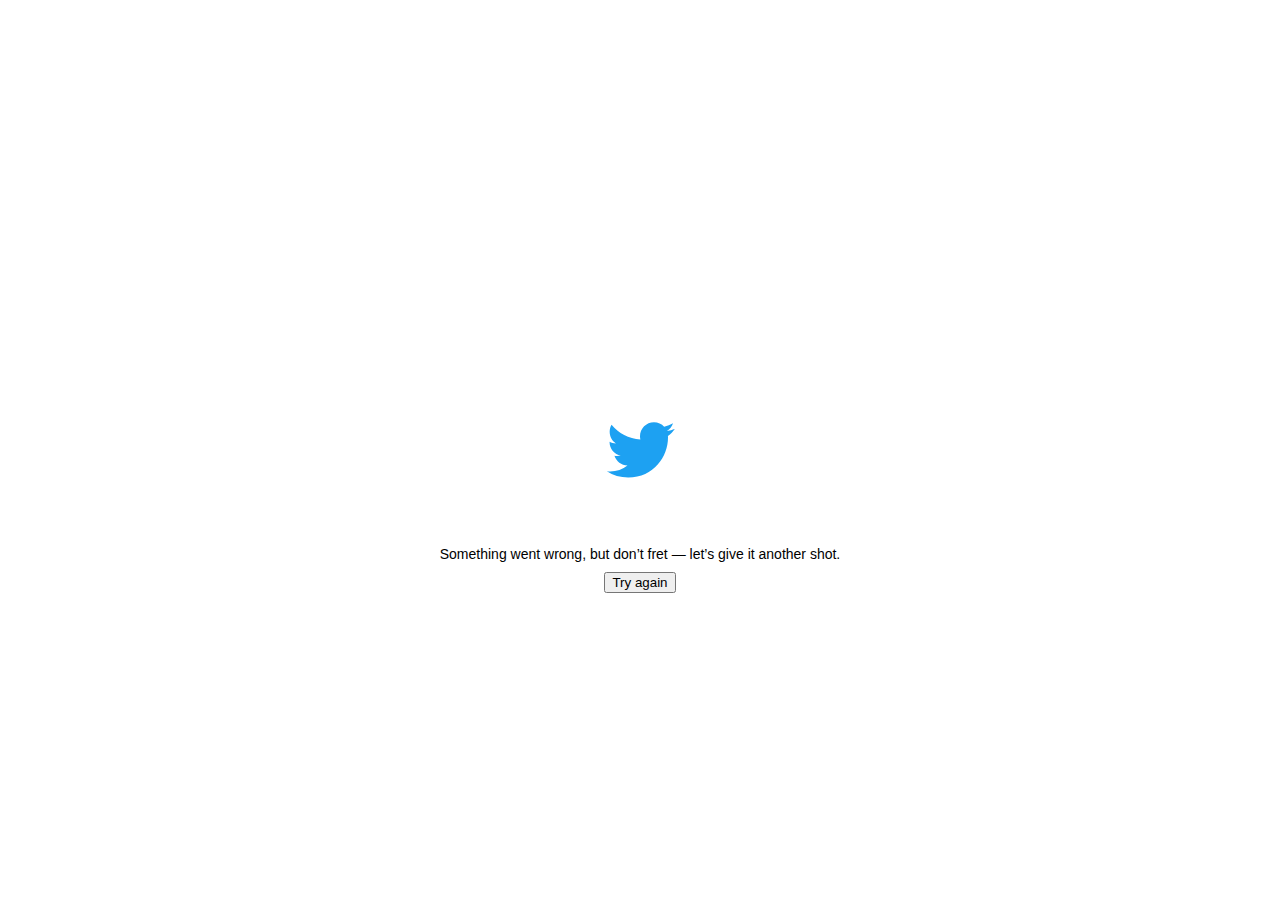
<file: Mister_Shadrack.html>
<!DOCTYPE html>
<html dir="ltr" lang="en">
<meta charset="utf-8" />
<meta name="viewport" content="width=device-width,initial-scale=1,maximum-scale=1,user-scalable=0,viewport-fit=cover" /><link rel="preconnect" href="//abs.twimg.com" /><link rel="dns-prefetch" href="//abs.twimg.com" /><link rel="preconnect" href="//api.twitter.com" /><link rel="dns-prefetch" href="//api.twitter.com" /><link rel="preconnect" href="//pbs.twimg.com" /><link rel="dns-prefetch" href="//pbs.twimg.com" /><link rel="preconnect" href="//t.co" /><link rel="dns-prefetch" href="//t.co" /><link rel="preconnect" href="//video.twimg.com" /><link rel="dns-prefetch" href="//video.twimg.com" /><link rel="preload" as="script" crossorigin="anonymous" href="https://abs.twimg.com/responsive-web/client-web-legacy/polyfills.361bced5.js" nonce="N2YyNWFkOGItMmEyZS00ZWJkLTkxMDEtOWU1ODk3NmVkOTQx" /><link rel="preload" as="script" crossorigin="anonymous" href="https://abs.twimg.com/responsive-web/client-web-legacy/vendors~main.7d73ba65.js" nonce="N2YyNWFkOGItMmEyZS00ZWJkLTkxMDEtOWU1ODk3NmVkOTQx" /><link rel="preload" as="script" crossorigin="anonymous" href="https://abs.twimg.com/responsive-web/client-web-legacy/i18n/en.e75ba7d5.js" nonce="N2YyNWFkOGItMmEyZS00ZWJkLTkxMDEtOWU1ODk3NmVkOTQx" /><link rel="preload" as="script" crossorigin="anonymous" href="https://abs.twimg.com/responsive-web/client-web-legacy/main.9e461585.js" nonce="N2YyNWFkOGItMmEyZS00ZWJkLTkxMDEtOWU1ODk3NmVkOTQx" /><meta property="fb:app_id" content="2231777543" />
<meta property="og:site_name" content="Twitter" /><meta name="google-site-verification" content="acYOOcR5z6puMzLn6hLDZI1nNHXPxt57OIstz1vnCV0" /><meta name="facebook-domain-verification" content="x6sdcc8b5ju3bh8nbm59eswogvg6t1" /><link rel="manifest" href="/manifest.json" crossOrigin="use-credentials" /><link rel="alternate" hreflang="x-default" href="https://twitter.com/mister_shadrack" /><link rel="alternate" hreflang="en" href="https://twitter.com/mister_shadrack?lang=en" /><link rel="alternate" hreflang="ar" href="https://twitter.com/mister_shadrack?lang=ar" /><link rel="alternate" hreflang="ar-x-fm" href="https://twitter.com/mister_shadrack?lang=ar-x-fm" /><link rel="alternate" hreflang="bg" href="https://twitter.com/mister_shadrack?lang=bg" /><link rel="alternate" hreflang="bn" href="https://twitter.com/mister_shadrack?lang=bn" /><link rel="alternate" hreflang="ca" href="https://twitter.com/mister_shadrack?lang=ca" /><link rel="alternate" hreflang="cs" href="https://twitter.com/mister_shadrack?lang=cs" /><link rel="alternate" hreflang="da" href="https://twitter.com/mister_shadrack?lang=da" /><link rel="alternate" hreflang="de" href="https://twitter.com/mister_shadrack?lang=de" /><link rel="alternate" hreflang="el" href="https://twitter.com/mister_shadrack?lang=el" /><link rel="alternate" hreflang="en-GB" href="https://twitter.com/mister_shadrack?lang=en-GB" /><link rel="alternate" hreflang="en-ss" href="https://twitter.com/mister_shadrack?lang=en-ss" /><link rel="alternate" hreflang="en-xx" href="https://twitter.com/mister_shadrack?lang=en-xx" /><link rel="alternate" hreflang="es" href="https://twitter.com/mister_shadrack?lang=es" /><link rel="alternate" hreflang="eu" href="https://twitter.com/mister_shadrack?lang=eu" /><link rel="alternate" hreflang="fa" href="https://twitter.com/mister_shadrack?lang=fa" /><link rel="alternate" hreflang="fi" href="https://twitter.com/mister_shadrack?lang=fi" /><link rel="alternate" hreflang="fil" href="https://twitter.com/mister_shadrack?lang=fil" /><link rel="alternate" hreflang="fr" href="https://twitter.com/mister_shadrack?lang=fr" /><link rel="alternate" hreflang="ga" href="https://twitter.com/mister_shadrack?lang=ga" /><link rel="alternate" hreflang="gl" href="https://twitter.com/mister_shadrack?lang=gl" /><link rel="alternate" hreflang="gu" href="https://twitter.com/mister_shadrack?lang=gu" /><link rel="alternate" hreflang="he" href="https://twitter.com/mister_shadrack?lang=he" /><link rel="alternate" hreflang="hi" href="https://twitter.com/mister_shadrack?lang=hi" /><link rel="alternate" hreflang="hr" href="https://twitter.com/mister_shadrack?lang=hr" /><link rel="alternate" hreflang="hu" href="https://twitter.com/mister_shadrack?lang=hu" /><link rel="alternate" hreflang="id" href="https://twitter.com/mister_shadrack?lang=id" /><link rel="alternate" hreflang="it" href="https://twitter.com/mister_shadrack?lang=it" /><link rel="alternate" hreflang="ja" href="https://twitter.com/mister_shadrack?lang=ja" /><link rel="alternate" hreflang="kn" href="https://twitter.com/mister_shadrack?lang=kn" /><link rel="alternate" hreflang="ko" href="https://twitter.com/mister_shadrack?lang=ko" /><link rel="alternate" hreflang="mr" href="https://twitter.com/mister_shadrack?lang=mr" /><link rel="alternate" hreflang="ms" href="https://twitter.com/mister_shadrack?lang=ms" /><link rel="alternate" hreflang="nb" href="https://twitter.com/mister_shadrack?lang=nb" /><link rel="alternate" hreflang="nl" href="https://twitter.com/mister_shadrack?lang=nl" /><link rel="alternate" hreflang="pl" href="https://twitter.com/mister_shadrack?lang=pl" /><link rel="alternate" hreflang="pt" href="https://twitter.com/mister_shadrack?lang=pt" /><link rel="alternate" hreflang="ro" href="https://twitter.com/mister_shadrack?lang=ro" /><link rel="alternate" hreflang="ru" href="https://twitter.com/mister_shadrack?lang=ru" /><link rel="alternate" hreflang="sk" href="https://twitter.com/mister_shadrack?lang=sk" /><link rel="alternate" hreflang="sr" href="https://twitter.com/mister_shadrack?lang=sr" /><link rel="alternate" hreflang="sv" href="https://twitter.com/mister_shadrack?lang=sv" /><link rel="alternate" hreflang="ta" href="https://twitter.com/mister_shadrack?lang=ta" /><link rel="alternate" hreflang="th" href="https://twitter.com/mister_shadrack?lang=th" /><link rel="alternate" hreflang="tr" href="https://twitter.com/mister_shadrack?lang=tr" /><link rel="alternate" hreflang="uk" href="https://twitter.com/mister_shadrack?lang=uk" /><link rel="alternate" hreflang="ur" href="https://twitter.com/mister_shadrack?lang=ur" /><link rel="alternate" hreflang="vi" href="https://twitter.com/mister_shadrack?lang=vi" /><link rel="alternate" hreflang="zh" href="https://twitter.com/mister_shadrack?lang=zh" /><link rel="alternate" hreflang="zh-Hant" href="https://twitter.com/mister_shadrack?lang=zh-Hant" /><link rel="canonical" href="https://twitter.com/mister_shadrack" /><link rel="search" type="application/opensearchdescription+xml" href="/opensearch.xml" title="Twitter"><link rel="mask-icon" sizes="any" href="https://abs.twimg.com/responsive-web/client-web-legacy/icon-svg.168b89d5.svg" color="#1da1f2"><link rel="shortcut icon" href="//abs.twimg.com/favicons/twitter.ico" type="image/x-icon"><link rel="apple-touch-icon" sizes="192x192" href="https://abs.twimg.com/responsive-web/client-web-legacy/icon-ios.b1fc7275.png" /><meta name="mobile-web-app-capable" content="yes" />
<meta name="apple-mobile-web-app-title" content="Twitter" />
<meta name="apple-mobile-web-app-status-bar-style" content="white" />
<meta name="theme-color" content="#ffffff" />
<meta http-equiv="origin-trial" content="Apir4chqTX+4eFxKD+ErQlKRB/VtZ/[base64]" /><style>html,body{height: 100%;}</style><style id="react-native-stylesheet">[stylesheet-group="0"]{}
html{-ms-text-size-adjust:100%;-webkit-text-size-adjust:100%;-webkit-tap-highlight-color:rgba(0,0,0,0);}
body{margin:0;}
button::-moz-focus-inner,input::-moz-focus-inner{border:0;padding:0;}
input::-webkit-inner-spin-button,input::-webkit-outer-spin-button,input::-webkit-search-cancel-button,input::-webkit-search-decoration,input::-webkit-search-results-button,input::-webkit-search-results-decoration{display:none;}
[stylesheet-group="0.1"]{}
:focus:not([data-focusvisible-polyfill]){outline: none;}
[stylesheet-group="1"]{}
.css-1dbjc4n{-ms-flex-align:stretch;-ms-flex-direction:column;-ms-flex-negative:0;-ms-flex-preferred-size:auto;-webkit-align-items:stretch;-webkit-box-align:stretch;-webkit-box-direction:normal;-webkit-box-orient:vertical;-webkit-flex-basis:auto;-webkit-flex-direction:column;-webkit-flex-shrink:0;align-items:stretch;border:0 solid black;box-sizing:border-box;display:-webkit-box;display:-moz-box;display:-ms-flexbox;display:-webkit-flex;display:flex;flex-basis:auto;flex-direction:column;flex-shrink:0;margin-bottom:0px;margin-left:0px;margin-right:0px;margin-top:0px;min-height:0px;min-width:0px;padding-bottom:0px;padding-left:0px;padding-right:0px;padding-top:0px;position:relative;z-index:0;}
.css-901oao{border:0 solid black;box-sizing:border-box;color:rgba(0,0,0,1.00);display:inline;font:14px -apple-system,BlinkMacSystemFont,"Segoe UI",Roboto,Helvetica,Arial,sans-serif;margin-bottom:0px;margin-left:0px;margin-right:0px;margin-top:0px;padding-bottom:0px;padding-left:0px;padding-right:0px;padding-top:0px;white-space:pre-wrap;word-wrap:break-word;}
.css-16my406{color:inherit;font:inherit;white-space:inherit;}
[stylesheet-group="2"]{}
.r-13awgt0{-ms-flex:1 1 0%;-webkit-flex:1;flex:1;}
.r-4qtqp9{display:inline-block;}
.r-ywje51{margin-bottom:auto;margin-left:auto;margin-right:auto;margin-top:auto;}
.r-hvic4v{display:none;}
.r-1adg3ll{display:block;}
[stylesheet-group="2.2"]{}
.r-12vffkv>*{pointer-events:auto;}
.r-12vffkv{pointer-events:none!important;}
.r-14lw9ot{background-color:rgba(255,255,255,1.00);}
.r-1p0dtai{bottom:0px;}
.r-1d2f490{left:0px;}
.r-1xcajam{position:fixed;}
.r-zchlnj{right:0px;}
.r-ipm5af{top:0px;}
.r-yyyyoo{fill:currentcolor;}
.r-1xvli5t{height:1.25em;}
.r-dnmrzs{max-width:100%;}
.r-bnwqim{position:relative;}
.r-1plcrui{vertical-align:text-bottom;}
.r-lrvibr{-moz-user-select:none;-ms-user-select:none;-webkit-user-select:none;user-select:none;}
.r-13gxpu9{color:rgba(29,161,242,1.00);}
.r-wy61xf{height:72px;}
.r-u8s1d{position:absolute;}
.r-1blnp2b{width:72px;}
.r-1ykxob0{top:60%;}
.r-1b2b6em{line-height:2em;}
.r-q4m81j{text-align:center;}</style><body style="background-color: #FFFFFF;">
  <noscript>
    <style>
    body {
      -ms-overflow-style: scrollbar;
      overflow-y: scroll;
      overscroll-behavior-y: none;
    }

    .errorContainer {
      background-color: #FFF;
      color: #0F1419;
      max-width: 600px;
      margin: 0 auto;
      padding: 10%;
      font-family: Helvetica, sans-serif;
      font-size: 16px;
    }

    .errorButton {
      margin: 3em 0;
    }

    .errorButton a {
      background: #1DA1F2;
      border-radius: 2.5em;
      color: white;
      padding: 1em 2em;
      text-decoration: none;
    }

    .errorButton a:hover,
    .errorButton a:focus {
      background: rgb(26, 145, 218);
    }

    .errorFooter {
      color: #657786;
      font-size: 80%;
      line-height: 1.5;
      padding: 1em 0;
    }

    .errorFooter a,
    .errorFooter a:visited {
      color: #657786;
      text-decoration: none;
      padding-right: 1em;
    }

    .errorFooter a:hover,
    .errorFooter a:active {
      text-decoration: underline;
    }

      #placeholder,
      #react-root {
        display: none !important;
      }
      body {
        background-color: #FFF !important;
      }
    </style>
    <div class="errorContainer">
      <img width="46" height="38" srcset="https://abs.twimg.com/errors/logo46x38.png 1x, https://abs.twimg.com/errors/logo46x38@2x.png 2x" src="https://abs.twimg.com/errors/logo46x38.png" alt="Twitter" />
      <h1>JavaScript is not available.</h1>
      <p>We’ve detected that JavaScript is disabled in this browser. Please enable JavaScript or switch to a supported browser to continue using twitter.com. You can see a list of supported browsers in our Help Center.</p>
      <p class="errorButton"><a href="https://help.twitter.com/using-twitter/twitter-supported-browsers">Help Center</a></p>
    <p class="errorFooter">
      <a href="https://twitter.com/tos">Terms of Service</a>
      <a href="https://twitter.com/privacy">Privacy Policy</a>
      <a href="https://support.twitter.com/articles/20170514">Cookie Policy</a>
      <a href="https://legal.twitter.com/imprint">Imprint</a>
      <a href="https://business.twitter.com/en/help/troubleshooting/how-twitter-ads-work.html?ref=web-twc-ao-gbl-adsinfo&utm_source=twc&utm_medium=web&utm_campaign=ao&utm_content=adsinfo">Ads info</a>
      © 2021 Twitter, Inc.
    </p>

    </div>
  </noscript><div id="react-root" style="height:100%;display:flex;"><div class="css-1dbjc4n r-13awgt0 r-12vffkv"><div class="css-1dbjc4n r-13awgt0 r-12vffkv"><style>
@media (prefers-color-scheme: dark) {
  #placeholder {
    background-color: #000000
  }
}
</style><div aria-label="Loading…" class="css-1dbjc4n r-14lw9ot r-1p0dtai r-1d2f490 r-1xcajam r-zchlnj r-ipm5af" id="placeholder"><svg viewBox="0 0 24 24" aria-hidden="true" class="r-1p0dtai r-13gxpu9 r-4qtqp9 r-yyyyoo r-wy61xf r-1d2f490 r-ywje51 r-dnmrzs r-u8s1d r-zchlnj r-1plcrui r-ipm5af r-lrvibr r-1blnp2b"><g><path d="M23.643 4.937c-.835.37-1.732.62-2.675.733.962-.576 1.7-1.49 2.048-2.578-.9.534-1.897.922-2.958 1.13-.85-.904-2.06-1.47-3.4-1.47-2.572 0-4.658 2.086-4.658 4.66 0 .364.042.718.12 1.06-3.873-.195-7.304-2.05-9.602-4.868-.4.69-.63 1.49-.63 2.342 0 1.616.823 3.043 2.072 3.878-.764-.025-1.482-.234-2.11-.583v.06c0 2.257 1.605 4.14 3.737 4.568-.392.106-.803.162-1.227.162-.3 0-.593-.028-.877-.082.593 1.85 2.313 3.198 4.352 3.234-1.595 1.25-3.604 1.995-5.786 1.995-.376 0-.747-.022-1.112-.065 2.062 1.323 4.51 2.093 7.14 2.093 8.57 0 13.255-7.098 13.255-13.254 0-.2-.005-.402-.014-.602.91-.658 1.7-1.477 2.323-2.41z"></path></g></svg></div><div class="css-1dbjc4n r-hvic4v r-1d2f490 r-1xcajam r-zchlnj r-1ykxob0" id="ScriptLoadFailure"><form action="" method="GET"><div dir="auto" class="css-901oao r-1adg3ll r-1b2b6em r-q4m81j"><span class="css-901oao css-16my406">Something went wrong, but don’t fret — let’s give it another shot.</span><br/><input type="hidden" name="failedScript" value=""/><input type="submit" value="Try again"/></div></form></div></div></div></div><script type="text/javascript" charset="utf-8" nonce="N2YyNWFkOGItMmEyZS00ZWJkLTkxMDEtOWU1ODk3NmVkOTQx">window.__INITIAL_STATE__={"optimist":[],"entities":{"communities":{"entities":{},"errors":{},"fetchStatus":{}},"users":{"entities":{},"errors":{},"fetchStatus":{}},"tweets":{"entities":{},"errors":{},"fetchStatus":{}},"cards":{"entities":{},"errors":{},"fetchStatus":{}},"userPresence":{"entities":{},"errors":{},"fetchStatus":{}},"userCommunityInviteActionResult":{"entities":{},"errors":{},"fetchStatus":{}}},"featureSwitch":{"debug":{},"defaultConfig":{"account_2fa_standalone_security_key_enabled":{"value":true},"account_country_setting_countries_whitelist":{"value":["ad","ae","af","ag","ai","al","am","ao","ar","as","at","au","aw","ax","az","ba","bb","bd","be","bf","bg","bh","bi","bj","bl","bm","bn","bo","bq","br","bs","bt","bv","bw","by","bz","ca","cc","cd","cf","cg","ch","ci","ck","cl","cm","co","cr","cu","cv","cw","cx","cy","cz","de","dj","dk","dm","do","dz","ec","ee","eg","er","es","et","fi","fj","fk","fm","fo","fr","ga","gb","gd","ge","gf","gg","gh","gi","gl","gm","gn","gp","gq","gr","gs","gt","gu","gw","gy","hk","hn","hr","ht","hu","id","ie","il","im","in","io","iq","ir","is","it","je","jm","jo","jp","ke","kg","kh","ki","km","kn","kr","kw","ky","kz","la","lb","lc","li","lk","lr","ls","lt","lu","lv","ly","ma","mc","md","me","mf","mg","mh","mk","ml","mn","mo","mp","mq","mr","ms","mt","mu","mv","mw","mx","my","mz","na","nc","ne","nf","ng","ni","nl","no","np","nr","nu","nz","om","pa","pe","pf","pg","ph","pk","pl","pm","pn","pr","ps","pt","pw","py","qa","re","ro","rs","ru","rw","sa","sb","sc","se","sg","sh","si","sk","sl","sm","sn","so","sr","st","sv","sx","sz","tc","td","tf","tg","th","tj","tk","tl","tm","tn","to","tr","tt","tv","tw","tz","ua","ug","us","uy","uz","va","vc","ve","vi","vn","vu","wf","ws","xk","ye","yt","za","zm","zw"]},"account_session_console_from_graphql_enabled":{"value":true},"account_taxonomy_automated_label_enabled":{"value":false},"ads_spacing_client_fallback_minimum_spacing":{"value":3},"author_moderated_replies_urt_container_enabled":{"value":false},"business_profiles_rweb_onboarding_enabled":{"value":false},"c9s_enabled":{"value":true},"c9s_invites_enabled":{"value":true},"c9s_moderation_enabled":{"value":true},"c9s_participation_enabled":{"value":true},"c9s_tab_visibility":{"value":"members_only"},"c9s_ui_colors_enabled_rweb":{"value":false},"content_language_setting_enabled":{"value":true},"conversation_controls_change_enabled":{"value":true},"conversation_controls_change_tooltip_enabled":{"value":true},"conversation_controls_limited_replies_consumption_configuration":{"value":"no_reply"},"conversation_controls_limited_replies_creation_enabled":{"value":true},"conversation_controls_notifying_participants_enabled":{"value":true},"dm_conversations_muted_list_enabled":{"value":false},"dm_conversations_muting_enabled":{"value":false},"dm_conversations_nsfw_media_filter_enabled":{"value":false},"dm_conversations_requests_inbox_actions_button_enabled":{"value":false},"dm_education_flags_prompt":{"value":false},"dm_inbox_search_max_recent_searches_stored":{"value":5},"dm_inbox_search_modular_results_enabled":{"value":false},"dm_reactions_config_active_reactions":{"value":["😂:funny","😲:surprised","😢:sad","❤️:like","🔥:excited","👍:agree","👎:disagree"]},"dm_reactions_config_inactive_reactions":{"value":["😠:angry","😷:mask"]},"dm_share_sheet_send_individually_enabled":{"value":false},"dm_share_sheet_send_individually_max_count":{"value":20},"dm_voice_rendering_enabled":{"value":true},"employee_role":{"value":false},"enable_label_appealing_misinfo_enabled":{"value":false},"enable_label_appealing_sensitive_content_enabled":{"value":false},"explore_relaunch_enabled":{"value":false},"explore_settings_trends_policy_url":{"value":""},"followers_management_remove_follower_from_followers_list":{"value":false},"followers_management_remove_follower_from_profile_screen":{"value":false},"graphql_mutation_destroy_mode":{"value":"graphql_only"},"graphql_mutation_retweet_mode":{"value":"graphql_only"},"graphql_mutation_unretweet_mode":{"value":"graphql_only"},"graphql_mutation_update_mode":{"value":"graphql_only"},"guest_broadcasting_timeline_decorations_enabled":{"value":true},"hashflags_animation_like_button_enabled":{"value":true},"home_timeline_latest_timeline_switch_enabled":{"value":true},"home_timeline_spheres_custom_banner_image_reads_enabled":{"value":true},"home_timeline_spheres_detail_page_muting_enabled":{"value":true},"home_timeline_spheres_list_cell_thumbnail_enabled":{"value":true},"home_timeline_spheres_max_user_owned_or_subscribed_lists_count":{"value":5},"home_timeline_spheres_ranking_mode_control_enabled":{"value":true},"identity_verification_debadging_notification_enabled":{"value":true},"identity_verification_educational_prompt_enabled":{"value":true},"identity_verification_intake_enabled":{"value":false},"identity_verification_notable_demo_survey":{"value":false},"list_management_page_urt_timeline_enabled":{"value":true},"live_event_docking_enabled":{"value":true},"live_event_multi_video_auto_advance_dock_enabled":{"value":true},"live_event_multi_video_auto_advance_enabled":{"value":true},"live_event_multi_video_auto_advance_fullscreen_enabled":{"value":false},"live_event_multi_video_auto_advance_transition_duration_seconds":{"value":5},"live_event_multi_video_enabled":{"value":true},"live_event_timeline_default_refresh_rate_interval_seconds":{"value":30},"live_event_timeline_minimum_refresh_rate_interval_seconds":{"value":10},"live_event_timeline_server_controlled_refresh_rate_enabled":{"value":true},"livepipeline_client_enabled":{"value":true},"livepipeline_dm_features_enabled":{"value":true},"livepipeline_tweetengagement_enabled":{"value":true},"media_edge_to_edge_content_enabled":{"value":false},"media_minimal_image_crop_enabled":{"value":false},"media_minimal_image_crop_maximum_aspect_ratio":{"value":2},"media_minimal_image_crop_minimum_aspect_ratio":{"value":0.75},"media_minimal_image_crop_with_max_height_enabled":{"value":false},"moment_annotations_enabled":{"value":true},"network_layer_503_backoff_mode":{"value":"host"},"responsive_web_3rd_party_category_branch":{"value":3},"responsive_web_3rd_party_category_double_click":{"value":3},"responsive_web_3rd_party_category_external_referer":{"value":3},"responsive_web_3rd_party_category_ga":{"value":3},"responsive_web_3rd_party_category_google_platform":{"value":2},"responsive_web_3rd_party_category_player_card":{"value":3},"responsive_web_3rd_party_category_sentry":{"value":2},"responsive_web_3rd_party_category_sign_in_with_apple":{"value":2},"responsive_web_account_search_readability_enabled":{"value":true},"responsive_web_add_impression_id_to_mute_engagement_enabled":{"value":true},"responsive_web_alt_svc":{"value":false},"responsive_web_alt_text_badge_enabled":{"value":false},"responsive_web_alt_text_nudges_enabled":{"value":false},"responsive_web_alt_text_nudges_settings_enabled":{"value":false},"responsive_web_api_transition_enabled":{"value":true},"responsive_web_app_bar_scroll_enabled":{"value":false},"responsive_web_article_nudge_enabled":{"value":true},"responsive_web_articles_enabled":{"value":false},"responsive_web_auto_logout_multiaccount_enabled":{"value":true},"responsive_web_auto_logout_restrictedauthtoken_enabled":{"value":true},"responsive_web_auto_logout_twid_enabled":{"value":true},"responsive_web_birdwatch_consumption_enabled":{"value":false},"responsive_web_birdwatch_contribution_enabled":{"value":false},"responsive_web_birdwatch_hcomp_user":{"value":false},"responsive_web_birdwatch_history_enabled":{"value":false},"responsive_web_birdwatch_note_awards_enabled":{"value":false},"responsive_web_birdwatch_note_writing_enabled":{"value":false},"responsive_web_birdwatch_pivots_enabled":{"value":false},"responsive_web_birdwatch_profile_awards_enabled":{"value":false},"responsive_web_birdwatch_rating_mini_survey_enabled":{"value":false},"responsive_web_birdwatch_rating_participant_enabled":{"value":false},"responsive_web_birdwatch_ratings_v2_enabled":{"value":false},"responsive_web_birdwatch_site_enabled":{"value":true},"responsive_web_birdwatch_traffic_lights_enabled":{"value":true},"responsive_web_branch_cpid_enabled":{"value":false},"responsive_web_branch_sdk_enabled":{"value":true},"responsive_web_card_carousel_clickable_nav_reduced":{"value":"control"},"responsive_web_card_preload_mode":{"value":false},"responsive_web_carousel_v2_cards_enabled":{"value":false},"responsive_web_carousels_convert_to_single_media":{"value":false},"responsive_web_category_label_viewing_enabled":{"value":false},"responsive_web_chirp_font_enabled":{"value":true},"responsive_web_chirp_font_enabled_larger_size":{"value":false},"responsive_web_cleanup_macaw_swift_indexed_db":{"value":true},"responsive_web_communities_slices_enabled":{"value":true},"responsive_web_composer_configurable_video_player_enabled":{"value":false},"responsive_web_continue_as_always_enabled":{"value":false},"responsive_web_continue_as_param_enabled":{"value":true},"responsive_web_cookie_compliance_1st_party_killswitch_list":{"value":[]},"responsive_web_cookie_compliance_gingersnap_enabled":{"value":false},"responsive_web_csrf_clientside_enabled":{"value":true},"responsive_web_dcm_2_enabled":{"value":true},"responsive_web_deamplification_replies_dropdown_selector_enabled":{"value":false},"responsive_web_deamplification_transparent_cursors_enabled":{"value":false},"responsive_web_disconnect_third_party_sso_enabled":{"value":true},"responsive_web_dm_quick_access_with_close_enabled":{"value":false},"responsive_web_dm_server_side_search":{"value":true},"responsive_web_dockable_autoplay_policy_enabled":{"value":true},"responsive_web_edit_professional_profile_enabled":{"value":false},"responsive_web_element_size_impression_scribe_enabled":{"value":true},"responsive_web_eu_countries":{"value":["at","be","bg","ch","cy","cz","de","dk","ee","es","fi","fr","gb","gr","hr","hu","ie","is","it","li","lt","lu","lv","mt","nl","no","pl","pt","ro","se","si","sk"]},"responsive_web_extension_compatibility_hide":{"value":false},"responsive_web_extension_compatibility_impression_guard":{"value":true},"responsive_web_extension_compatibility_override_param":{"value":false},"responsive_web_extension_compatibility_scribe":{"value":true},"responsive_web_extension_compatibility_size_threshold":{"value":50},"responsive_web_fake_root_twitter_domain_for_testing":{"value":false},"responsive_web_feature_gating_enabled":{"value":false},"responsive_web_fetch_hashflags_on_boot":{"value":false},"responsive_web_fleets_bounding_boxes_enabled":{"value":false},"responsive_web_fleets_project_flamingo":{"value":"FLAM4A58B21"},"responsive_web_fleets_user_presence_enabled":{"value":false},"responsive_web_fleets_viewer_threading_enabled":{"value":false},"responsive_web_framerate_tracking_home_enabled":{"value":false},"responsive_web_graphql_amr_timeline":{"value":true},"responsive_web_graphql_bookmarks":{"value":true},"responsive_web_graphql_conversations_enabled":{"value":true},"responsive_web_graphql_dark_reads_probability":{"value":0},"responsive_web_graphql_feedback":{"value":true},"responsive_web_graphql_home_enabled":{"value":false},"responsive_web_graphql_home_latest_enabled":{"value":false},"responsive_web_graphql_likes_timeline":{"value":true},"responsive_web_graphql_list_management_timelines_enabled":{"value":true},"responsive_web_graphql_media_timeline":{"value":true},"responsive_web_graphql_mutation_bookmarks":{"value":true},"responsive_web_graphql_profile_timeline":{"value":true},"responsive_web_graphql_topic_timeline_enabled":{"value":true},"responsive_web_graphql_tweet_by_rest_id":{"value":true},"responsive_web_graphql_user_results":{"value":true},"responsive_web_hashflags_api_new":{"value":false},"responsive_web_hashtag_highlight_is_enabled":{"value":false},"responsive_web_hashtag_highlight_show_avatar":{"value":false},"responsive_web_hashtag_highlight_use_small_font":{"value":false},"responsive_web_highlight_details_experiment_bucket":{"value":"control"},"responsive_web_hoisting_anchor_invalidation_enabled":{"value":true},"responsive_web_home_refocus_fetch_interval_change_enabled":{"value":false},"responsive_web_home_refocus_fetch_interval_seconds":{"value":30},"responsive_web_home_revisit_fetch_disabled":{"value":false},"responsive_web_inline_login_box_enabled":{"value":"none"},"responsive_web_inline_reply_enabled":{"value":true},"responsive_web_inline_reply_with_fab_enabled":{"value":false},"responsive_web_install_banner_show_immediate":{"value":false},"responsive_web_instream_video_redesign_enabled":{"value":true},"responsive_web_instream_video_store_keyed":{"value":true},"responsive_web_left_nav_refresh_connect_enabled":{"value":false},"responsive_web_left_nav_refresh_topics_enabled":{"value":false},"responsive_web_linger_refactor_enabled":{"value":false},"responsive_web_list_hover_cards_enabled":{"value":false},"responsive_web_live_video_parity_periscope_auth_enabled":{"value":false},"responsive_web_logged_out_gating_aggressive_segments":{"value":[]},"responsive_web_logged_out_gating_less_aggressive_segments":{"value":[]},"responsive_web_logged_out_gating_non_impressing_member_segments":{"value":[]},"responsive_web_login_input_type_email_enabled":{"value":false},"responsive_web_login_signup_sheet_app_install_cta_enabled":{"value":true},"responsive_web_media_upload_limit_2g":{"value":250},"responsive_web_media_upload_limit_3g":{"value":1500},"responsive_web_media_upload_limit_slow_2g":{"value":150},"responsive_web_media_upload_md5_hashing_enabled":{"value":false},"responsive_web_media_upload_target_jpg_pixels_per_byte":{"value":6},"responsive_web_menu_section_divider_enabled":{"value":false},"responsive_web_misinfo_label_revamp_enabled":{"value":false},"responsive_web_misinfo_label_revamp_mapping":{"value":""},"responsive_web_moment_maker_annotations_enabled":{"value":false},"responsive_web_moment_maker_enabled":{"value":true},"responsive_web_moment_maker_promoted_tweets_enabled":{"value":false},"responsive_web_multiple_account_limit":{"value":5},"responsive_web_new_client_events_communities_enabled":{"value":true},"responsive_web_new_client_events_enabled":{"value":false},"responsive_web_new_copy_security_key_2fa_enabled":{"value":true},"responsive_web_newsletters_callout_enabled":{"value":true},"responsive_web_newsletters_menu_enabled":{"value":true},"responsive_web_newsletters_profile_subscribe_enabled":{"value":true},"responsive_web_ntab_verified_mentions_vit_internal_dogfood":{"value":false},"responsive_web_oauth2_consent_flow_enabled":{"value":true},"responsive_web_ocf_reportflow_tweets_enabled":{"value":false},"responsive_web_ocf_sms_autoverify_darkwrite":{"value":false},"responsive_web_ocf_sms_autoverify_enabled":{"value":false},"responsive_web_ocf_web_to_app_flow_enabled":{"value":false},"responsive_web_open_app_appbar_button_enabled":{"value":true},"responsive_web_open_in_app_prompt_enabled":{"value":false},"responsive_web_precise_location_setting_enabled":{"value":false},"responsive_web_prerolls_fullscreen_disabled_on_ios":{"value":false},"responsive_web_promoted_badge_below_header":{"value":false},"responsive_web_promoted_badge_use_circle_icon":{"value":false},"responsive_web_promoted_tweet_param_append_enabled":{"value":true},"responsive_web_promoted_tweet_url_rewrite_enabled":{"value":true},"responsive_web_qp_objective_picker_enabled":{"value":false},"responsive_web_qp_pa_signup_enabled":{"value":false},"responsive_web_reactions_api_test":{"value":false},"responsive_web_reactions_darkread_metadata":{"value":false},"responsive_web_reactions_darkread_perspective":{"value":false},"responsive_web_reactions_enabled":{"value":false},"responsive_web_reactions_legacy_heart":{"value":false},"responsive_web_reactions_nux_banner":{"value":false},"responsive_web_recent_searches_events_enabled":{"value":true},"responsive_web_recent_searches_topics_enabled":{"value":true},"responsive_web_recent_searches_users_enabled":{"value":true},"responsive_web_relay_bundle":{"value":false},"responsive_web_report_page_not_found":{"value":false},"responsive_web_scroll_links":{"value":false},"responsive_web_scroller_autopoll_enabled":{"value":false},"responsive_web_search_delay_prefetch_typeahead_results_enabled":{"value":false},"responsive_web_search_dms_enabled":{"value":true},"responsive_web_search_limit_user_typeahead_results":{"value":10},"responsive_web_search_reorder_typeahead_results_enabled":{"value":false},"responsive_web_search_visual_refresh_variant":{"value":"vdl_with_icon"},"responsive_web_second_degree_replies_nudge_force_enabled":{"value":false},"responsive_web_second_degree_replies_nudge_get_enabled":{"value":false},"responsive_web_second_degree_replies_nudge_show_enabled":{"value":false},"responsive_web_send_cookies_metadata_enabled":{"value":false},"responsive_web_settings_revamp_enabled":{"value":false},"responsive_web_settings_timeline_polling_enabled":{"value":false},"responsive_web_settings_timeline_polling_interval_ms":{"value":0},"responsive_web_settings_timeline_refresh_background_interval":{"value":0},"responsive_web_settings_timeline_refresh_enabled":{"value":false},"responsive_web_settings_timeline_refresh_instant_default":{"value":true},"responsive_web_settings_timeline_refresh_ntb_count_enabled":{"value":true},"responsive_web_sidebar_ttf_enabled":{"value":false},"responsive_web_ssr_graphql_conversations_enabled":{"value":true},"responsive_web_third_party_sso_buttons_enabled":{"value":true},"responsive_web_trends_setting_new_endpoints":{"value":true},"responsive_web_trigger_test_backoff_on_bookmark":{"value":false},"responsive_web_tweet_analytics_migration_enabled":{"value":false},"responsive_web_unsupported_entry_tombstone":{"value":false},"responsive_web_use_app_prompt_copy_variant":{"value":""},"responsive_web_use_app_prompt_enabled":{"value":false},"responsive_web_use_badge_counts_for_ntab":{"value":false},"responsive_web_vanity_url_disable_icon":{"value":false},"responsive_web_vanity_url_on_top":{"value":false},"responsive_web_video_pcomplete_enabled":{"value":true},"responsive_web_video_promoted_logging_enabled":{"value":false},"responsive_web_video_trimmer_enabled":{"value":false},"responsive_web_vod_muted_captions_enabled":{"value":true},"responsive_web_vs_config_resize_observer_enabled":{"value":true},"responsive_web_zipkin_api_requests_enabled":{"value":false},"responsive_web_zipkin_api_requests_paths_allowlist":{"value":["/2/timeline/home.json"]},"rito_safety_mode_blocked_profile_enabled":{"value":true},"rito_safety_mode_features_enabled":{"value":false},"rito_safety_mode_settings_enabled":{"value":false},"scribe_api_error_sample_size":{"value":0},"scribe_api_sample_size":{"value":100},"scribe_cdn_host_list":{"value":["si0.twimg.com","si1.twimg.com","si2.twimg.com","si3.twimg.com","a0.twimg.com","a1.twimg.com","a2.twimg.com","a3.twimg.com","abs.twimg.com","amp.twimg.com","o.twimg.com","pbs.twimg.com","pbs-eb.twimg.com","pbs-ec.twimg.com","pbs-v6.twimg.com","pbs-h1.twimg.com","pbs-h2.twimg.com","video.twimg.com","platform.twitter.com","cdn.api.twitter.com","ton.twimg.com","v.cdn.vine.co","mtc.cdn.vine.co","edge.vncdn.co","mid.vncdn.co"]},"scribe_cdn_sample_size":{"value":50},"scribe_web_nav_sample_size":{"value":100},"search_channels_description_enabled":{"value":true},"search_channels_discovery_page_enabled":{"value":false},"soft_interventions_like_nudge_enabled":{"value":true},"soft_interventions_nudge_backend_control_enabled":{"value":true},"soft_interventions_retweet_nudge_enabled":{"value":true},"soft_interventions_share_nudge_enabled":{"value":true},"stateful_login_enabled":{"value":true},"subscriptions_enabled":{"value":false},"subscriptions_feature_1003":{"value":false},"subscriptions_feature_1005":{"value":false},"subscriptions_settings_item_enabled":{"value":false},"subscriptions_sign_up_enabled":{"value":false},"super_follow_tweet_api_enabled":{"value":false},"super_follow_user_api_enabled":{"value":false},"topic_icons_enabled":{"value":false},"topic_landing_page_clearer_controls_enabled":{"value":false},"topic_landing_page_share_enabled":{"value":true},"topic_landing_page_ulp_migration_enabled":{"value":true},"topics_context_controls_followed_variation":{"value":"none"},"topics_context_controls_implicit_context_x_enabled":{"value":true},"topics_context_controls_implicit_variation":{"value":"none"},"topics_context_controls_inline_prompt_enabled":{"value":false},"topics_discovery_page_enabled":{"value":false},"topics_discovery_topic_picker_page_enabled":{"value":true},"traffic_rewrite_map":{"value":[]},"tweet_limited_actions_config_community_tweet_hidden":{"value":["reply","retweet","quote_tweet","like","react","send_via_dm","add_to_bookmarks","add_to_moment","pin_to_profile","view_tweet_activity","share_tweet_via","follow","lists_add_remove","mute_conversation","embed","view_hidden_replies","hide_community_tweet","copy_link"]},"tweet_limited_actions_config_community_tweet_member":{"value":["retweet","embed"]},"tweet_limited_actions_config_community_tweet_non_member":{"value":["reply","retweet","like","react","embed","share_tweet_via"]},"tweet_limited_actions_config_enabled":{"value":true},"tweet_limited_actions_config_non_compliant":{"value":["reply","retweet","like","send_via_dm","add_to_bookmarks","add_to_moment","pin_to_profile","view_tweet_activity","share_tweet_via","copy_link"]},"tweet_with_visibility_results_prefer_gql_soft_interventions_enabled":{"value":false},"tweet_with_visibility_results_prefer_gql_tombstones_enabled":{"value":false},"unified_cards_cta_color_blue_cta":{"value":true},"unified_cards_multi_destination_carousels_convert_to_single_card":{"value":false},"user_display_name_max_limit":{"value":50},"voice_consumption_enabled":{"value":true},"voice_rooms_consumption_enabled":{"value":true},"voice_rooms_end_screen_participants":{"value":true},"voice_rooms_expanded_dock":{"value":true},"voice_rooms_expanded_dock_reactions":{"value":false},"voice_rooms_logged_out_listening":{"value":false},"voice_rooms_reactions_enabled":{"value":false},"voice_rooms_recent_search_audiospace_ring_enabled":{"value":true},"voice_rooms_scheduling_enabled":{"value":true},"voice_rooms_search_results_page_audiospace_ring_enabled":{"value":true},"voice_rooms_share_dock_enabled":{"value":true},"voice_rooms_speaking_enabled":{"value":false},"voice_rooms_typeahead_audiospace_ring_enabled":{"value":true},"web_video_bitrate_persistence_enabled":{"value":false},"web_video_caption_repositioning_enabled":{"value":false},"web_video_hls_android_mse_enabled":{"value":true},"web_video_hls_mp4_threshold_sec":{"value":0},"web_video_hlsjs_version":{"value":""},"web_video_playback_rate_enabled":{"value":false},"web_video_player_size_cap_disabled":{"value":false},"web_video_prefetch_playlist_autoplay_disabled":{"value":false},"web_video_smart_buffering_enabled":{"value":false}},"featureSetToken":"f4bbdf8383030273787cbfdb9b92e2996d3a7fd2","isLoaded":true,"isLoading":false,"useEventAllowlist":true,"user":{"config":{"account_2fa_standalone_security_key_enabled":{"value":true},"account_country_setting_countries_whitelist":{"value":["ad","ae","af","ag","ai","al","am","ao","ar","as","at","au","aw","ax","az","ba","bb","bd","be","bf","bg","bh","bi","bj","bl","bm","bn","bo","bq","br","bs","bt","bv","bw","by","bz","ca","cc","cd","cf","cg","ch","ci","ck","cl","cm","co","cr","cu","cv","cw","cx","cy","cz","de","dj","dk","dm","do","dz","ec","ee","eg","er","es","et","fi","fj","fk","fm","fo","fr","ga","gb","gd","ge","gf","gg","gh","gi","gl","gm","gn","gp","gq","gr","gs","gt","gu","gw","gy","hk","hn","hr","ht","hu","id","ie","il","im","in","io","iq","ir","is","it","je","jm","jo","jp","ke","kg","kh","ki","km","kn","kr","kw","ky","kz","la","lb","lc","li","lk","lr","ls","lt","lu","lv","ly","ma","mc","md","me","mf","mg","mh","mk","ml","mn","mo","mp","mq","mr","ms","mt","mu","mv","mw","mx","my","mz","na","nc","ne","nf","ng","ni","nl","no","np","nr","nu","nz","om","pa","pe","pf","pg","ph","pk","pl","pm","pn","pr","ps","pt","pw","py","qa","re","ro","rs","ru","rw","sa","sb","sc","se","sg","sh","si","sk","sl","sm","sn","so","sr","st","sv","sx","sz","tc","td","tf","tg","th","tj","tk","tl","tm","tn","to","tr","tt","tv","tw","tz","ua","ug","us","uy","uz","va","vc","ve","vi","vn","vu","wf","ws","xk","ye","yt","za","zm","zw"]},"account_session_console_from_graphql_enabled":{"value":true},"account_taxonomy_automated_label_enabled":{"value":false},"ads_spacing_client_fallback_minimum_spacing":{"value":3},"author_moderated_replies_urt_container_enabled":{"value":false},"business_profiles_rweb_onboarding_enabled":{"value":false},"c9s_enabled":{"value":true},"c9s_invites_enabled":{"value":true},"c9s_moderation_enabled":{"value":true},"c9s_participation_enabled":{"value":true},"c9s_tab_visibility":{"value":"members_only"},"c9s_ui_colors_enabled_rweb":{"value":false},"content_language_setting_enabled":{"value":true},"conversation_controls_change_enabled":{"value":true},"conversation_controls_change_tooltip_enabled":{"value":true},"conversation_controls_limited_replies_consumption_configuration":{"value":"no_reply"},"conversation_controls_limited_replies_creation_enabled":{"value":true},"conversation_controls_notifying_participants_enabled":{"value":true},"dm_conversations_muted_list_enabled":{"value":false},"dm_conversations_muting_enabled":{"value":false},"dm_conversations_nsfw_media_filter_enabled":{"value":false},"dm_conversations_requests_inbox_actions_button_enabled":{"value":false},"dm_education_flags_prompt":{"value":false},"dm_inbox_search_max_recent_searches_stored":{"value":5},"dm_inbox_search_modular_results_enabled":{"value":false},"dm_reactions_config_active_reactions":{"value":["😂:funny","😲:surprised","😢:sad","❤️:like","🔥:excited","👍:agree","👎:disagree"]},"dm_reactions_config_inactive_reactions":{"value":["😠:angry","😷:mask"]},"dm_share_sheet_send_individually_enabled":{"value":false},"dm_share_sheet_send_individually_max_count":{"value":20},"dm_voice_rendering_enabled":{"value":true},"employee_role":{"value":false},"enable_label_appealing_misinfo_enabled":{"value":false},"enable_label_appealing_sensitive_content_enabled":{"value":false},"explore_relaunch_enabled":{"value":false},"explore_settings_trends_policy_url":{"value":""},"followers_management_remove_follower_from_followers_list":{"value":false},"followers_management_remove_follower_from_profile_screen":{"value":false},"graphql_mutation_destroy_mode":{"value":"graphql_only"},"graphql_mutation_retweet_mode":{"value":"graphql_only"},"graphql_mutation_unretweet_mode":{"value":"graphql_only"},"graphql_mutation_update_mode":{"value":"graphql_only"},"guest_broadcasting_timeline_decorations_enabled":{"value":true},"hashflags_animation_like_button_enabled":{"value":true},"home_timeline_latest_timeline_switch_enabled":{"value":true},"home_timeline_spheres_custom_banner_image_reads_enabled":{"value":true},"home_timeline_spheres_detail_page_muting_enabled":{"value":true},"home_timeline_spheres_list_cell_thumbnail_enabled":{"value":true},"home_timeline_spheres_max_user_owned_or_subscribed_lists_count":{"value":5},"home_timeline_spheres_ranking_mode_control_enabled":{"value":true},"identity_verification_debadging_notification_enabled":{"value":true},"identity_verification_educational_prompt_enabled":{"value":true},"identity_verification_intake_enabled":{"value":false},"identity_verification_notable_demo_survey":{"value":false},"list_management_page_urt_timeline_enabled":{"value":true},"live_event_docking_enabled":{"value":true},"live_event_multi_video_auto_advance_dock_enabled":{"value":true},"live_event_multi_video_auto_advance_enabled":{"value":true},"live_event_multi_video_auto_advance_fullscreen_enabled":{"value":false},"live_event_multi_video_auto_advance_transition_duration_seconds":{"value":5},"live_event_multi_video_enabled":{"value":true},"live_event_timeline_default_refresh_rate_interval_seconds":{"value":30},"live_event_timeline_minimum_refresh_rate_interval_seconds":{"value":10},"live_event_timeline_server_controlled_refresh_rate_enabled":{"value":true},"livepipeline_client_enabled":{"value":true},"livepipeline_dm_features_enabled":{"value":true},"livepipeline_tweetengagement_enabled":{"value":true},"media_edge_to_edge_content_enabled":{"value":false},"media_minimal_image_crop_enabled":{"value":false},"media_minimal_image_crop_maximum_aspect_ratio":{"value":2},"media_minimal_image_crop_minimum_aspect_ratio":{"value":0.75},"media_minimal_image_crop_with_max_height_enabled":{"value":false},"moment_annotations_enabled":{"value":true},"network_layer_503_backoff_mode":{"value":"host"},"responsive_web_3rd_party_category_branch":{"value":3},"responsive_web_3rd_party_category_double_click":{"value":3},"responsive_web_3rd_party_category_external_referer":{"value":3},"responsive_web_3rd_party_category_ga":{"value":3},"responsive_web_3rd_party_category_google_platform":{"value":2},"responsive_web_3rd_party_category_player_card":{"value":3},"responsive_web_3rd_party_category_sentry":{"value":2},"responsive_web_3rd_party_category_sign_in_with_apple":{"value":2},"responsive_web_account_search_readability_enabled":{"value":true},"responsive_web_add_impression_id_to_mute_engagement_enabled":{"value":true},"responsive_web_alt_svc":{"value":false},"responsive_web_alt_text_badge_enabled":{"value":false},"responsive_web_alt_text_nudges_enabled":{"value":false},"responsive_web_alt_text_nudges_settings_enabled":{"value":false},"responsive_web_api_transition_enabled":{"value":true},"responsive_web_app_bar_scroll_enabled":{"value":false},"responsive_web_article_nudge_enabled":{"value":true},"responsive_web_articles_enabled":{"value":false},"responsive_web_auto_logout_multiaccount_enabled":{"value":true},"responsive_web_auto_logout_restrictedauthtoken_enabled":{"value":true},"responsive_web_auto_logout_twid_enabled":{"value":true},"responsive_web_birdwatch_consumption_enabled":{"value":false},"responsive_web_birdwatch_contribution_enabled":{"value":false},"responsive_web_birdwatch_hcomp_user":{"value":false},"responsive_web_birdwatch_history_enabled":{"value":false},"responsive_web_birdwatch_note_awards_enabled":{"value":false},"responsive_web_birdwatch_note_writing_enabled":{"value":false},"responsive_web_birdwatch_pivots_enabled":{"value":false},"responsive_web_birdwatch_profile_awards_enabled":{"value":false},"responsive_web_birdwatch_rating_mini_survey_enabled":{"value":false},"responsive_web_birdwatch_rating_participant_enabled":{"value":false},"responsive_web_birdwatch_ratings_v2_enabled":{"value":false},"responsive_web_birdwatch_site_enabled":{"value":true},"responsive_web_birdwatch_traffic_lights_enabled":{"value":true},"responsive_web_branch_cpid_enabled":{"value":false},"responsive_web_branch_sdk_enabled":{"value":true},"responsive_web_card_carousel_clickable_nav_reduced":{"value":"control"},"responsive_web_card_preload_mode":{"value":false},"responsive_web_carousel_v2_cards_enabled":{"value":false},"responsive_web_carousels_convert_to_single_media":{"value":false},"responsive_web_category_label_viewing_enabled":{"value":false},"responsive_web_chirp_font_enabled":{"value":true},"responsive_web_chirp_font_enabled_larger_size":{"value":false},"responsive_web_cleanup_macaw_swift_indexed_db":{"value":true},"responsive_web_communities_slices_enabled":{"value":true},"responsive_web_composer_configurable_video_player_enabled":{"value":false},"responsive_web_continue_as_always_enabled":{"value":false},"responsive_web_continue_as_param_enabled":{"value":true},"responsive_web_cookie_compliance_1st_party_killswitch_list":{"value":[]},"responsive_web_cookie_compliance_gingersnap_enabled":{"value":false},"responsive_web_csrf_clientside_enabled":{"value":true},"responsive_web_dcm_2_enabled":{"value":true},"responsive_web_deamplification_replies_dropdown_selector_enabled":{"value":false},"responsive_web_deamplification_transparent_cursors_enabled":{"value":false},"responsive_web_disconnect_third_party_sso_enabled":{"value":true},"responsive_web_dm_quick_access_with_close_enabled":{"value":false},"responsive_web_dm_server_side_search":{"value":true},"responsive_web_dockable_autoplay_policy_enabled":{"value":true},"responsive_web_edit_professional_profile_enabled":{"value":false},"responsive_web_element_size_impression_scribe_enabled":{"value":true},"responsive_web_eu_countries":{"value":["at","be","bg","ch","cy","cz","de","dk","ee","es","fi","fr","gb","gr","hr","hu","ie","is","it","li","lt","lu","lv","mt","nl","no","pl","pt","ro","se","si","sk"]},"responsive_web_extension_compatibility_hide":{"value":false},"responsive_web_extension_compatibility_impression_guard":{"value":true},"responsive_web_extension_compatibility_override_param":{"value":false},"responsive_web_extension_compatibility_scribe":{"value":true},"responsive_web_extension_compatibility_size_threshold":{"value":50},"responsive_web_fake_root_twitter_domain_for_testing":{"value":false},"responsive_web_feature_gating_enabled":{"value":false},"responsive_web_fetch_hashflags_on_boot":{"value":true},"responsive_web_fleets_bounding_boxes_enabled":{"value":false},"responsive_web_fleets_project_flamingo":{"value":"FLAM4A58B21"},"responsive_web_fleets_user_presence_enabled":{"value":false},"responsive_web_fleets_viewer_threading_enabled":{"value":false},"responsive_web_framerate_tracking_home_enabled":{"value":false},"responsive_web_graphql_amr_timeline":{"value":true},"responsive_web_graphql_bookmarks":{"value":true},"responsive_web_graphql_conversations_enabled":{"value":true},"responsive_web_graphql_dark_reads_probability":{"value":0},"responsive_web_graphql_feedback":{"value":true},"responsive_web_graphql_home_enabled":{"value":false},"responsive_web_graphql_home_latest_enabled":{"value":false},"responsive_web_graphql_likes_timeline":{"value":true},"responsive_web_graphql_list_management_timelines_enabled":{"value":true},"responsive_web_graphql_media_timeline":{"value":true},"responsive_web_graphql_mutation_bookmarks":{"value":true},"responsive_web_graphql_profile_timeline":{"value":true},"responsive_web_graphql_topic_timeline_enabled":{"value":true},"responsive_web_graphql_tweet_by_rest_id":{"value":true},"responsive_web_graphql_user_results":{"value":true},"responsive_web_hashflags_api_new":{"value":false},"responsive_web_hashtag_highlight_is_enabled":{"value":false},"responsive_web_hashtag_highlight_show_avatar":{"value":false},"responsive_web_hashtag_highlight_use_small_font":{"value":false},"responsive_web_highlight_details_experiment_bucket":{"value":"control"},"responsive_web_hoisting_anchor_invalidation_enabled":{"value":true},"responsive_web_home_refocus_fetch_interval_change_enabled":{"value":false},"responsive_web_home_refocus_fetch_interval_seconds":{"value":30},"responsive_web_home_revisit_fetch_disabled":{"value":false},"responsive_web_inline_login_box_enabled":{"value":"none"},"responsive_web_inline_reply_enabled":{"value":true},"responsive_web_inline_reply_with_fab_enabled":{"value":false},"responsive_web_install_banner_show_immediate":{"value":false},"responsive_web_instream_video_redesign_enabled":{"value":true},"responsive_web_instream_video_store_keyed":{"value":true},"responsive_web_left_nav_refresh_connect_enabled":{"value":false},"responsive_web_left_nav_refresh_topics_enabled":{"value":false},"responsive_web_linger_refactor_enabled":{"value":false},"responsive_web_list_hover_cards_enabled":{"value":true},"responsive_web_live_video_parity_periscope_auth_enabled":{"value":false},"responsive_web_logged_out_gating_aggressive_segments":{"value":["high"]},"responsive_web_logged_out_gating_less_aggressive_segments":{"value":["middle"]},"responsive_web_logged_out_gating_non_impressing_member_segments":{"value":["middle","high"]},"responsive_web_login_input_type_email_enabled":{"value":false},"responsive_web_login_signup_sheet_app_install_cta_enabled":{"value":false},"responsive_web_media_upload_limit_2g":{"value":250},"responsive_web_media_upload_limit_3g":{"value":1500},"responsive_web_media_upload_limit_slow_2g":{"value":150},"responsive_web_media_upload_md5_hashing_enabled":{"value":false},"responsive_web_media_upload_target_jpg_pixels_per_byte":{"value":6},"responsive_web_menu_section_divider_enabled":{"value":false},"responsive_web_misinfo_label_revamp_enabled":{"value":false},"responsive_web_misinfo_label_revamp_mapping":{"value":""},"responsive_web_moment_maker_annotations_enabled":{"value":false},"responsive_web_moment_maker_enabled":{"value":true},"responsive_web_moment_maker_promoted_tweets_enabled":{"value":false},"responsive_web_multiple_account_limit":{"value":5},"responsive_web_new_client_events_communities_enabled":{"value":true},"responsive_web_new_client_events_enabled":{"value":false},"responsive_web_new_copy_security_key_2fa_enabled":{"value":true},"responsive_web_newsletters_callout_enabled":{"value":true},"responsive_web_newsletters_menu_enabled":{"value":true},"responsive_web_newsletters_profile_subscribe_enabled":{"value":true},"responsive_web_ntab_verified_mentions_vit_internal_dogfood":{"value":false},"responsive_web_oauth2_consent_flow_enabled":{"value":true},"responsive_web_ocf_reportflow_tweets_enabled":{"value":false},"responsive_web_ocf_sms_autoverify_darkwrite":{"value":false},"responsive_web_ocf_sms_autoverify_enabled":{"value":false},"responsive_web_ocf_web_to_app_flow_enabled":{"value":false},"responsive_web_open_app_appbar_button_enabled":{"value":true},"responsive_web_open_in_app_prompt_enabled":{"value":false},"responsive_web_precise_location_setting_enabled":{"value":false},"responsive_web_prerolls_fullscreen_disabled_on_ios":{"value":false},"responsive_web_promoted_badge_below_header":{"value":false},"responsive_web_promoted_badge_use_circle_icon":{"value":false},"responsive_web_promoted_tweet_param_append_enabled":{"value":true},"responsive_web_promoted_tweet_url_rewrite_enabled":{"value":true},"responsive_web_qp_objective_picker_enabled":{"value":false},"responsive_web_qp_pa_signup_enabled":{"value":false},"responsive_web_reactions_api_test":{"value":false},"responsive_web_reactions_darkread_metadata":{"value":false},"responsive_web_reactions_darkread_perspective":{"value":false},"responsive_web_reactions_enabled":{"value":false},"responsive_web_reactions_legacy_heart":{"value":false},"responsive_web_reactions_nux_banner":{"value":false},"responsive_web_recent_searches_events_enabled":{"value":true},"responsive_web_recent_searches_topics_enabled":{"value":true},"responsive_web_recent_searches_users_enabled":{"value":true},"responsive_web_relay_bundle":{"value":false},"responsive_web_report_page_not_found":{"value":false},"responsive_web_scroll_links":{"value":false},"responsive_web_scroller_autopoll_enabled":{"value":false},"responsive_web_search_delay_prefetch_typeahead_results_enabled":{"value":false},"responsive_web_search_dms_enabled":{"value":true},"responsive_web_search_limit_user_typeahead_results":{"value":10},"responsive_web_search_reorder_typeahead_results_enabled":{"value":false},"responsive_web_search_visual_refresh_variant":{"value":"vdl_with_icon"},"responsive_web_second_degree_replies_nudge_force_enabled":{"value":false},"responsive_web_second_degree_replies_nudge_get_enabled":{"value":false},"responsive_web_second_degree_replies_nudge_show_enabled":{"value":false},"responsive_web_send_cookies_metadata_enabled":{"value":false},"responsive_web_settings_revamp_enabled":{"value":false},"responsive_web_settings_timeline_polling_enabled":{"value":false},"responsive_web_settings_timeline_polling_interval_ms":{"value":0},"responsive_web_settings_timeline_refresh_background_interval":{"value":0},"responsive_web_settings_timeline_refresh_enabled":{"value":false},"responsive_web_settings_timeline_refresh_instant_default":{"value":true},"responsive_web_settings_timeline_refresh_ntb_count_enabled":{"value":true},"responsive_web_sidebar_ttf_enabled":{"value":false},"responsive_web_ssr_graphql_conversations_enabled":{"value":true},"responsive_web_third_party_sso_buttons_enabled":{"value":true},"responsive_web_trends_setting_new_endpoints":{"value":true},"responsive_web_trigger_test_backoff_on_bookmark":{"value":false},"responsive_web_tweet_analytics_migration_enabled":{"value":false},"responsive_web_unsupported_entry_tombstone":{"value":false},"responsive_web_use_app_prompt_copy_variant":{"value":"prompt_better"},"responsive_web_use_app_prompt_enabled":{"value":true},"responsive_web_use_badge_counts_for_ntab":{"value":false},"responsive_web_vanity_url_disable_icon":{"value":false},"responsive_web_vanity_url_on_top":{"value":false},"responsive_web_video_pcomplete_enabled":{"value":true},"responsive_web_video_promoted_logging_enabled":{"value":true},"responsive_web_video_trimmer_enabled":{"value":false},"responsive_web_vod_muted_captions_enabled":{"value":true},"responsive_web_vs_config_resize_observer_enabled":{"value":true},"responsive_web_zipkin_api_requests_enabled":{"value":false},"responsive_web_zipkin_api_requests_paths_allowlist":{"value":["/2/timeline/home.json"]},"rito_safety_mode_blocked_profile_enabled":{"value":true},"rito_safety_mode_features_enabled":{"value":false},"rito_safety_mode_settings_enabled":{"value":false},"scribe_api_error_sample_size":{"value":0},"scribe_api_sample_size":{"value":100},"scribe_cdn_host_list":{"value":["si0.twimg.com","si1.twimg.com","si2.twimg.com","si3.twimg.com","a0.twimg.com","a1.twimg.com","a2.twimg.com","a3.twimg.com","abs.twimg.com","amp.twimg.com","o.twimg.com","pbs.twimg.com","pbs-eb.twimg.com","pbs-ec.twimg.com","pbs-v6.twimg.com","pbs-h1.twimg.com","pbs-h2.twimg.com","video.twimg.com","platform.twitter.com","cdn.api.twitter.com","ton.twimg.com","v.cdn.vine.co","mtc.cdn.vine.co","edge.vncdn.co","mid.vncdn.co"]},"scribe_cdn_sample_size":{"value":50},"scribe_web_nav_sample_size":{"value":100},"search_channels_description_enabled":{"value":true},"search_channels_discovery_page_enabled":{"value":false},"soft_interventions_like_nudge_enabled":{"value":true},"soft_interventions_nudge_backend_control_enabled":{"value":true},"soft_interventions_retweet_nudge_enabled":{"value":true},"soft_interventions_share_nudge_enabled":{"value":true},"stateful_login_enabled":{"value":true},"subscriptions_enabled":{"value":false},"subscriptions_feature_1003":{"value":false},"subscriptions_feature_1005":{"value":false},"subscriptions_settings_item_enabled":{"value":false},"subscriptions_sign_up_enabled":{"value":false},"super_follow_tweet_api_enabled":{"value":false},"super_follow_user_api_enabled":{"value":false},"topic_icons_enabled":{"value":false},"topic_landing_page_clearer_controls_enabled":{"value":false},"topic_landing_page_share_enabled":{"value":true},"topic_landing_page_ulp_migration_enabled":{"value":true},"topics_context_controls_followed_variation":{"value":"none"},"topics_context_controls_implicit_context_x_enabled":{"value":true},"topics_context_controls_implicit_variation":{"value":"none"},"topics_context_controls_inline_prompt_enabled":{"value":false},"topics_discovery_page_enabled":{"value":false},"topics_discovery_topic_picker_page_enabled":{"value":true},"traffic_rewrite_map":{"value":[]},"tweet_limited_actions_config_community_tweet_hidden":{"value":["reply","retweet","quote_tweet","like","react","send_via_dm","add_to_bookmarks","add_to_moment","pin_to_profile","view_tweet_activity","share_tweet_via","follow","lists_add_remove","mute_conversation","embed","view_hidden_replies","hide_community_tweet","copy_link"]},"tweet_limited_actions_config_community_tweet_member":{"value":["retweet","embed"]},"tweet_limited_actions_config_community_tweet_non_member":{"value":["reply","retweet","like","react","embed","share_tweet_via"]},"tweet_limited_actions_config_enabled":{"value":true},"tweet_limited_actions_config_non_compliant":{"value":["reply","retweet","like","send_via_dm","add_to_bookmarks","add_to_moment","pin_to_profile","view_tweet_activity","share_tweet_via","copy_link"]},"tweet_with_visibility_results_prefer_gql_soft_interventions_enabled":{"value":false},"tweet_with_visibility_results_prefer_gql_tombstones_enabled":{"value":false},"unified_cards_cta_color_blue_cta":{"value":true},"unified_cards_multi_destination_carousels_convert_to_single_card":{"value":false},"user_display_name_max_limit":{"value":50},"voice_consumption_enabled":{"value":true},"voice_rooms_consumption_enabled":{"value":true},"voice_rooms_end_screen_participants":{"value":true},"voice_rooms_expanded_dock":{"value":true},"voice_rooms_expanded_dock_reactions":{"value":false},"voice_rooms_logged_out_listening":{"value":false},"voice_rooms_reactions_enabled":{"value":false},"voice_rooms_recent_search_audiospace_ring_enabled":{"value":true},"voice_rooms_scheduling_enabled":{"value":true},"voice_rooms_search_results_page_audiospace_ring_enabled":{"value":true},"voice_rooms_share_dock_enabled":{"value":true},"voice_rooms_speaking_enabled":{"value":false},"voice_rooms_typeahead_audiospace_ring_enabled":{"value":true},"web_video_bitrate_persistence_enabled":{"value":false},"web_video_caption_repositioning_enabled":{"value":false},"web_video_hls_android_mse_enabled":{"value":true},"web_video_hls_mp4_threshold_sec":{"value":0},"web_video_hlsjs_version":{"value":""},"web_video_playback_rate_enabled":{"value":false},"web_video_player_size_cap_disabled":{"value":false},"web_video_prefetch_playlist_autoplay_disabled":{"value":false},"web_video_smart_buffering_enabled":{"value":false},"responsive_web_cookie_consent_signal_enabled":{"value":false}},"impression_pointers":{},"impressions":{},"keysRead":{},"settingsVersion":"d590eff1dd3629fefab5fec9f965d084","clientEventAllowlist":{"children":{"messages":{"children":{"message":{"children":{"card":{"children":{"community_card":{"children":{"*":{"isTerminal":1}},"isTerminal":0}},"isTerminal":0}},"isTerminal":0}},"isTerminal":0},"community":{"children":{"**":{"isTerminal":1}},"isTerminal":0},"compose":{"children":{"**":{"children":{"click":{"isTerminal":1}},"isTerminal":0}},"isTerminal":0},"guide":{"children":{"timeline":{"children":{"event_summary":{"children":{"click":{"isTerminal":1}},"isTerminal":0}},"isTerminal":0},"tab_bar":{"children":{"timeline":{"children":{"scrollable_content":{"children":{"event_summary":{"children":{"tap":{"isTerminal":1}},"isTerminal":0}},"isTerminal":0}},"isTerminal":0}},"isTerminal":0},"**":{"children":{"tweet":{"children":{"*":{"children":{"tap":{"isTerminal":1},"click":{"isTerminal":1}},"isTerminal":0}},"isTerminal":0}},"isTerminal":1}},"isTerminal":0},"**":{"children":{"some":{"children":{"pattern":{"children":{"**":{"isTerminal":1}},"isTerminal":0}},"isTerminal":0}},"isTerminal":0},"app":{"children":{"top_nav":{"children":{"**":{"isTerminal":1}},"isTerminal":0},"side_nav":{"children":{"**":{"isTerminal":1}},"isTerminal":0},"**":{"children":{"toast":{"children":{"**":{"isTerminal":1}},"isTerminal":0}},"isTerminal":0},"bottom_nav":{"children":{"**":{"isTerminal":1}},"isTerminal":0}},"isTerminal":0},"communities":{"children":{"**":{"isTerminal":1}},"isTerminal":0},"some":{"children":{"pattern":{"children":{"*":{"isTerminal":1}},"isTerminal":0}},"isTerminal":0}}}}},"visibilityResults":{"tweets":{}},"toasts":[],"settings":{"local":{"nextPushCheckin":0,"shouldAutoPlayGif":false,"scale":"normal","themeColor":"blue500","highContrastEnabled":false,"themeBackground":"light","loginPromptLastShown":0,"reducedMotionEnabled":false,"showTweetMediaDetailDrawer":true,"altTextNudgeType":null,"autoPollNewTweets":false,"undoPreview":{}},"remote":{"settings":{"display_sensitive_media":false},"fetchStatus":"none"},"dataSaver":{"dataSaverMode":false},"transient":{"dtabBarInfo":{"hide":false},"loginPromptShown":false,"lastViewedDmInboxPath":"/messages","themeFocus":""}},"devices":{"browserPush":{"fetchStatus":"none","pushNotificationsPrompt":{"dismissed":false,"fetchStatus":"none"},"subscribed":false,"supported":null},"devices":{"data":{"emails":[],"phone_numbers":[]},"fetchStatus":"none"},"notificationSettings":{"push_settings":{"error":null,"fetchStatus":"none"},"push_settings_template":{"template":{"settings":[]}},"checkin_time":null}},"educationFlags":{},"session":{"country":"GH","isActiveCreator":false,"isRestrictedSession":false,"guestId":"163258974877074076","hasCommunityMemberships":false,"language":"en","oneFactorLoginEligibility":{"fetchStatus":"none"},"ssoInitTokens":{}},"typeaheadUsers":{"fetchStatus":"none","users":{},"denylist":{},"lastUpdated":0,"index":{}},"urt":{},"audio":{"conversationLookup":{}},"userClaim":{"config":{"subscriptions":{},"features":{}},"debug":{},"fetchStatus":"none"},"teams":{"fetchStatus":"none","teams":{}},"hashflags":{"fetchStatus":"none","hashflags":{}}};window.__META_DATA__={"env":"prod","sha":"2e7dbd052482ee969060b60b7d8611f64ddcd4d4","isLoggedIn":false,"hasMultiAccountCookie":false,"uaParserTags":["m2","rweb_unsupported","msw"],"serverDate":1632589749364,"cookies":{"version":"1631750647225","fetchedTime":1632589135836,"categories":{"2":["csrf_id","dtab_hide","dnt","studio_account","ref","csrf_same_site","kdt","Authorization","lv-uid","csrftoken","ssa-calendar-signup","lastOwnerId","twid","muc","ads_manager_opt_out","form-lead-gen","_sl","_mb_tk","auth_token","cms-csp-nonce","email_read_only","request_method","aem-lang-preference","_twitter_sess","_ttc_session","night_mode","cookies_enabled","_support_session","signup_ui_metrics","auth_multi","zipbox_auth_token","client_token","ct0","tweetdeck_version","ui_metrics","app_shell_visited","lang","tooltip","language","co","fm","connect.sid","mopub_account","lv-ctx-zzz*","lv-ctx-","mobile_ads_stat_type","ads_prefs","momentmaker.tos.accepted*","ab_decider","csrf_same_site_set","messages","bouncer_reset_cookie","eu_cn","_ep_sess","timezone","aa_u","_mkra_ctxt","mobile_ads_time_interval","sessionid","m_session","NEW_SUBSCRIPTION_ACCOUNT","att","dtab_local","gt","email_uid","lang-preference","ptio","guest_id","zipbox_forms_auth_token","d_prefs"]}}};</script><script id="nonce-csp" nonce="N2YyNWFkOGItMmEyZS00ZWJkLTkxMDEtOWU1ODk3NmVkOTQx"></script><script type="text/javascript" charset="utf-8" nonce="N2YyNWFkOGItMmEyZS00ZWJkLTkxMDEtOWU1ODk3NmVkOTQx">window.__SCRIPTS_LOADED__ = {};!function(e){function d(d){for(var o,r,t=d[0],l=d[1],c=d[2],b=0,s=[];b<t.length;b++)r=t[b],Object.prototype.hasOwnProperty.call(a,r)&&a[r]&&s.push(a[r][0]),a[r]=0;for(o in l)Object.prototype.hasOwnProperty.call(l,o)&&(e[o]=l[o]);for(u&&u(d);s.length;)s.shift()();return i.push.apply(i,c||[]),n()}function n(){for(var e,d=0;d<i.length;d++){for(var n=i[d],o=!0,t=1;t<n.length;t++){var l=n[t];0!==a[l]&&(o=!1)}o&&(i.splice(d--,1),e=r(r.s=n[0]))}return e}var o={},a={1:0},i=[];function r(d){if(o[d])return o[d].exports;var n=o[d]={i:d,l:!1,exports:{}};return e[d].call(n.exports,n,n.exports,r),n.l=!0,n.exports}r.e=function(e){var d=[],n=a[e];if(0!==n)if(n)d.push(n[2]);else{var o=new Promise((function(d,o){n=a[e]=[d,o]}));d.push(n[2]=o);var i,t=document.createElement("script");t.charset="utf-8",t.timeout=120,r.nc&&t.setAttribute("nonce",r.nc),t.src=function(e){return r.p+""+({0:"sharedCore",3:"shared~bundle.Conversation",4:"shared~loader.DMDrawer~bundle.Compose~bundle.RichTextCompose~bundle.ComposeMedia~bundle.DirectMessages~bundle",5:"shared~loader.DMDrawer~bundle.Compose~bundle.RichTextCompose~bundle.DirectMessages~bundle.DMRichTextCompose~b",6:"shared~bundle.MultiAccount~bundle.Login~bundle.LoggedOutHome~loader.SignupModule~ondemand.IntentPrompt",7:"shared~bundle.SettingsRevamp~ondemand.SettingsInternals~ondemand.SettingsRevamp~bundle.Settings~bundle.Settin",8:"shared~loader.AudioDock~bundle.AudioSpacePeek~loader.AudioContextSpaceMedia~loader.AudioContextVoiceMedia",9:"relay-vendor~vendorFS",10:"shared~bundle.Birdwatch~bundle.Explore~bundle.Topics",11:"shared~bundle.Place~bundle.Search~bundle.QuoteTweetActivity",12:"shared~bundle.RichTextCompose~bundle.DMRichTextCompose~ondemand.RichText",13:"shared~bundle.SettingsRevamp~bundle.AccountVerification~bundle.BadgeViolationsNotification",14:"shared~bundle.SettingsRevamp~bundle.SettingsTransparency~ondemand.SettingsInternals",15:"shared~loader.Typeahead~bundle.Communities~bundle.Explore",16:"shared~loaders.video.VideoPlayerDefaultUI~loader.MediaPreviewVideoPlayer~loaders.video.VideoPlayerEventsUI",17:"shared~ondemand.EmojiPickerData~ondemand.ParticipantReaction~ondemand.EmojiPicker",18:"shared~bundle.AudioSpaceDetail~bundle.AudioSpaceRoot",19:"shared~bundle.ComposeMedia~bundle.SettingsProfile",20:"shared~bundle.LoggedOutHome~loader.SignupModule",21:"shared~bundle.Settings~bundle.Display",22:"shared~bundle.TweetMediaDetail~bundle.UserAvatar",23:"shared~loader.DashMenu~bundle.Account",24:"shared~loaders.video.VideoPlayerDefaultUI~loaders.video.VideoPlayerEventsUI",25:"shared~ondemand.ComposeScheduling~bundle.PlainTextCompose",26:"shared~ondemand.InlinePlayer~loader.AudioOnlyVideoPlayer",27:"shared~ondemand.SettingsRevamp~ondemand.SettingsInternals",28:"bundle.AboutThisAd",29:"bundle.Account",30:"bundle.AccountVerification",31:"bundle.AdvancedSearch",32:"bundle.Articles",33:"bundle.AudioSpaceDiscovery",34:"bundle.AudioSpacePeek",35:"bundle.AudioSpaceRoot",36:"bundle.BadgeViolationsNotification",37:"bundle.Birdwatch",38:"bundle.Bookmarks",39:"bundle.Collection",40:"bundle.Communities",41:"bundle.Compose",42:"bundle.ComposeMedia",43:"bundle.ConnectTab",44:"bundle.Conversation",45:"bundle.ConversationParticipants",46:"bundle.ConversationWithRelay",47:"bundle.DMRichTextCompose",48:"bundle.DirectMessages",49:"bundle.Display",50:"bundle.Download",51:"bundle.Explore",52:"bundle.ExploreTopics",53:"bundle.FollowerRequests",54:"bundle.GenericTimeline",55:"bundle.GifSearch",56:"bundle.HomeTimeline",57:"bundle.KeyboardShortcuts",58:"bundle.LiveEvent",59:"bundle.Login",60:"bundle.Logout",61:"bundle.Moment",62:"bundle.MomentMaker",63:"bundle.MultiAccount",64:"bundle.NetworkInstrument",65:"bundle.NewsLanding",66:"bundle.Newsletters",67:"bundle.NotMyAccount",68:"bundle.NotificationDetail",69:"bundle.Notifications",70:"bundle.OAuth",71:"bundle.Ocf",72:"bundle.Place",73:"bundle.PlainTextCompose",74:"bundle.ProfileRedirect",75:"bundle.QuoteTweetActivity",76:"bundle.ReaderMode",77:"bundle.Report",78:"bundle.RichTextCompose",79:"bundle.Search",80:"bundle.Settings",81:"bundle.SettingsBizProfile",82:"bundle.SettingsInternals",83:"bundle.SettingsProfessionalProfile",84:"bundle.SettingsProfile",85:"bundle.SettingsRevamp",86:"bundle.SettingsTransparency",87:"bundle.SmsLogin",88:"bundle.Topics",89:"bundle.Trends",90:"bundle.TweetActivity",91:"bundle.TweetActivityReactions",92:"bundle.TweetMediaDetail",93:"bundle.TweetMediaTags",94:"bundle.Twitterversary",95:"bundle.UserAvatar",96:"bundle.UserFollowLists",97:"bundle.UserLists",98:"bundle.UserMoments",99:"bundle.UserProfile",100:"bundle.UserRedirect",151:"loader.AbsolutePower",152:"loader.AppModules",153:"loader.AudioContextSpaceMedia",154:"loader.AudioContextVoiceMedia",155:"loader.AudioDock",156:"loader.AudioOnlyVideoPlayer",157:"loader.DMDrawer",158:"loader.DashMenu",159:"loader.ExploreSidebar",160:"loader.FeedbackSheet",161:"loader.FeedbackTombstone",162:"loader.HoverCard",163:"loader.MediaPreviewVideoPlayer",164:"loader.NewTweetsPill",165:"loader.PreviewActions",166:"loader.ProfileClusterFollow",167:"loader.PushNotificationsPrompt",168:"loader.SideNav",169:"loader.SignupModule",170:"loader.TimelineRenderer",171:"loader.TweetCurationActionMenu",172:"loader.Typeahead",173:"loader.WideLayout",174:"loader.directMessagesData",175:"loader.graphQLDarkReads",176:"loader.personalizationData",177:"loaders.video.PlayerHls13",178:"loaders.video.PlayerHls14",179:"loaders.video.VideoPlayerDefaultUI",180:"loaders.video.VideoPlayerEventsUI",181:"loaders.video.VideoPlayerHashtagHighlightUI",183:"ondemand.Balloons",184:"ondemand.BranchSdk",185:"ondemand.CarouselScroller",186:"ondemand.ComposeScheduling",187:"ondemand.Dropdown",188:"ondemand.EditBirthdate",189:"ondemand.EditPinned",190:"ondemand.EmojiPicker",191:"ondemand.GraphQLModule",192:"ondemand.HoverCard",193:"ondemand.InlinePlayer",194:"ondemand.IntentPrompt",195:"ondemand.LottieWeb",196:"ondemand.ParticipantReaction",197:"ondemand.ProfileSidebar",198:"ondemand.ReactBeautifulDnd",199:"ondemand.RichText",200:"ondemand.ScrollArticle",201:"ondemand.SettingsInternals",202:"ondemand.SettingsRevamp",203:"ondemand.UserProfileGraphQL",204:"ondemand.countries-ar",205:"ondemand.countries-bg",206:"ondemand.countries-bn",207:"ondemand.countries-ca",208:"ondemand.countries-cs",209:"ondemand.countries-da",210:"ondemand.countries-de",211:"ondemand.countries-el",212:"ondemand.countries-en",213:"ondemand.countries-en-GB",214:"ondemand.countries-es",215:"ondemand.countries-eu",216:"ondemand.countries-fa",217:"ondemand.countries-fi",218:"ondemand.countries-fil",219:"ondemand.countries-fr",220:"ondemand.countries-ga",221:"ondemand.countries-gl",222:"ondemand.countries-gu",223:"ondemand.countries-he",224:"ondemand.countries-hi",225:"ondemand.countries-hr",226:"ondemand.countries-hu",227:"ondemand.countries-id",228:"ondemand.countries-it",229:"ondemand.countries-ja",230:"ondemand.countries-kn",231:"ondemand.countries-ko",232:"ondemand.countries-mr",233:"ondemand.countries-ms",234:"ondemand.countries-nb",235:"ondemand.countries-nl",236:"ondemand.countries-pl",237:"ondemand.countries-pt",238:"ondemand.countries-ro",239:"ondemand.countries-ru",240:"ondemand.countries-sk",241:"ondemand.countries-sr",242:"ondemand.countries-sv",243:"ondemand.countries-ta",244:"ondemand.countries-th",245:"ondemand.countries-tr",246:"ondemand.countries-uk",247:"ondemand.countries-ur",248:"ondemand.countries-zh",249:"ondemand.countries-zh-Hant",250:"ondemand.emoji.ar",251:"ondemand.emoji.ar-x-fm",252:"ondemand.emoji.bg",253:"ondemand.emoji.bn",254:"ondemand.emoji.ca",255:"ondemand.emoji.cs",256:"ondemand.emoji.da",257:"ondemand.emoji.de",258:"ondemand.emoji.el",259:"ondemand.emoji.en",260:"ondemand.emoji.en-GB",261:"ondemand.emoji.en-ss",262:"ondemand.emoji.en-xx",263:"ondemand.emoji.es",264:"ondemand.emoji.eu",265:"ondemand.emoji.fa",266:"ondemand.emoji.fi",267:"ondemand.emoji.fil",268:"ondemand.emoji.fr",269:"ondemand.emoji.ga",270:"ondemand.emoji.gl",271:"ondemand.emoji.gu",272:"ondemand.emoji.he",273:"ondemand.emoji.hi",274:"ondemand.emoji.hr",275:"ondemand.emoji.hu",276:"ondemand.emoji.id",277:"ondemand.emoji.it",278:"ondemand.emoji.ja",279:"ondemand.emoji.kn",280:"ondemand.emoji.ko",281:"ondemand.emoji.mr",282:"ondemand.emoji.ms",283:"ondemand.emoji.nb",284:"ondemand.emoji.nl",285:"ondemand.emoji.pl",286:"ondemand.emoji.pt",287:"ondemand.emoji.ro",288:"ondemand.emoji.ru",289:"ondemand.emoji.sk",290:"ondemand.emoji.sr",291:"ondemand.emoji.sv",292:"ondemand.emoji.ta",293:"ondemand.emoji.th",294:"ondemand.emoji.tr",295:"ondemand.emoji.uk",296:"ondemand.emoji.ur",297:"ondemand.emoji.vi",298:"ondemand.emoji.zh",299:"ondemand.emoji.zh-Hant",300:"ondemand.framerateTracking"}[e]||e)+"."+{0:"89b8b1a",3:"4317742",4:"8088245",5:"dcfe097",6:"cadd06b",7:"efa1ce7",8:"52ed0fc",9:"83a88e8",10:"b82999c",11:"d08766d",12:"b6e4f8a",13:"697a15d",14:"c5c2382",15:"109a2f8",16:"e82d619",17:"3d4aaa6",18:"55c414a",19:"e87f3b1",20:"be81230",21:"e605f40",22:"03a1138",23:"f1492e7",24:"092a063",25:"153b352",26:"d0a9f2d",27:"38aa481",28:"912f4a4",29:"1e96546",30:"9821c34",31:"e896633",32:"c4e3359",33:"4a0a078",34:"24fc4c3",35:"c0c5a14",36:"941ed50",37:"56b0ecd",38:"7acb045",39:"7a8949a",40:"9bb0730",41:"57939b1",42:"61ccc4b",43:"c3c9ec1",44:"c33e1b6",45:"93b3fc8",46:"5af1f48",47:"8a28c38",48:"cb1e36b",49:"3e6283a",50:"4443739",51:"41f2b67",52:"f8695d2",53:"d8b4ab5",54:"cfb48e4",55:"f61d675",56:"728e1fc",57:"daa839c",58:"115b14a",59:"5e28526",60:"ca97053",61:"aaa498c",62:"3f88353",63:"277a592",64:"1a1f62a",65:"58f89da",66:"d764673",67:"9357a73",68:"8a29d34",69:"a5951d5",70:"a3e1fac",71:"4cc053e",72:"a5b6ad0",73:"e5ef846",74:"cb2cae4",75:"7a82386",76:"f785ba6",77:"4620989",78:"2d62c85",79:"4c33cda",80:"985ce80",81:"c668487",82:"519d04d",83:"dc02bc8",84:"b68a305",85:"760f388",86:"37d4d3b",87:"142edfd",88:"fbeac64",89:"b99d2b6",90:"c7f82b4",91:"2a4a5c5",92:"a965b48",93:"9ed6431",94:"ece4287",95:"1f248c9",96:"b99ace8",97:"87baf88",98:"698e7b7",99:"5f737c2",100:"1dc4156",151:"eb11613",152:"1771453",153:"9afea9a",154:"26e8927",155:"2ad94d7",156:"85f31e6",157:"99f9a63",158:"6d8188d",159:"094f654",160:"91f0e76",161:"84722b1",162:"1c843ee",163:"6436def",164:"b0f7e0f",165:"d065502",166:"da15204",167:"2291e5e",168:"503630a",169:"cdf8cbb",170:"49248c9",171:"e24fbad",172:"a591075",173:"b99d8d1",174:"eae4d81",175:"b21d8fb",176:"39de6ac",177:"db4265e",178:"83e96f8",179:"94cd225",180:"aa5b0d2",181:"9a0f603",183:"ecefb03",184:"98086a6",185:"1785bfa",186:"c913930",187:"454fbb2",188:"16c4beb",189:"00ba143",190:"f3e9e28",191:"16d15d9",192:"84cffac",193:"f9a0514",194:"7fb3ab1",195:"ff09858",196:"10122eb",197:"2b52a8f",198:"4a96e58",199:"042a82d",200:"5c8066e",201:"3945e2c",202:"2b532ec",203:"81d7dd2",204:"fc39474",205:"5605fa6",206:"5e1c6ff",207:"981ab34",208:"f66d123",209:"8b10de5",210:"0b9377d",211:"07511f3",212:"23493ed",213:"41c2128",214:"b04f4c3",215:"4cdce00",216:"37d2b29",217:"9d0d2cb",218:"201f582",219:"05b3b8d",220:"391fc5e",221:"c3b1b8d",222:"8750c1f",223:"af283bd",224:"b327359",225:"b182bfb",226:"4d468f2",227:"fae66e7",228:"0562a5c",229:"1110fe9",230:"cc7fc26",231:"b8b4ff9",232:"f88e888",233:"e28a699",234:"9c9cadd",235:"6de28f5",236:"5c3876b",237:"d123e2d",238:"d144cf7",239:"e8c560c",240:"2e7b472",241:"03eca9c",242:"2c6348b",243:"a43640d",244:"fffd43e",245:"ea3f5be",246:"b692e8f",247:"66f65f9",248:"8de2b65",249:"d577f84",250:"6d9ae40",251:"dbcc56e",252:"dfc98bf",253:"dff5e74",254:"23308c1",255:"5d79468",256:"98422b4",257:"0ef9559",258:"74b749b",259:"0935c1b",260:"f0be6e2",261:"e4ebe47",262:"7de24d1",263:"1b73b9b",264:"e27ebed",265:"9af6146",266:"05aaf6b",267:"cc3aae8",268:"71fbfc7",269:"b8ae182",270:"81f6737",271:"6dbd23e",272:"787fa7d",273:"01b3980",274:"500b8d9",275:"cd5d799",276:"f38172b",277:"80a8517",278:"79aef90",279:"c47bf96",280:"bd17a8b",281:"fc08a85",282:"5a12922",283:"47ec90f",284:"869d76d",285:"721f902",286:"21d0d2a",287:"3dd4479",288:"ccb3f18",289:"e18d0d9",290:"24c3169",291:"9a024ff",292:"3512ccc",293:"a2f2d88",294:"e2880b7",295:"1103cee",296:"ae7eaf7",297:"753f852",298:"f012d86",299:"f28c239",300:"2d11d91"}[e]+"5.js"}(e);var l=new Error;i=function(d){t.onerror=t.onload=null,clearTimeout(c);var n=a[e];if(0!==n){if(n){var o=d&&("load"===d.type?"missing":d.type),i=d&&d.target&&d.target.src;l.message="Loading chunk "+e+" failed.\n("+o+": "+i+")",l.name="ChunkLoadError",l.type=o,l.request=i,n[1](l)}a[e]=void 0}};var c=setTimeout((function(){i({type:"timeout",target:t})}),12e4);t.onerror=t.onload=i,document.head.appendChild(t)}return Promise.all(d)},r.m=e,r.c=o,r.d=function(e,d,n){r.o(e,d)||Object.defineProperty(e,d,{enumerable:!0,get:n})},r.r=function(e){"undefined"!=typeof Symbol&&Symbol.toStringTag&&Object.defineProperty(e,Symbol.toStringTag,{value:"Module"}),Object.defineProperty(e,"__esModule",{value:!0})},r.t=function(e,d){if(1&d&&(e=r(e)),8&d)return e;if(4&d&&"object"==typeof e&&e&&e.__esModule)return e;var n=Object.create(null);if(r.r(n),Object.defineProperty(n,"default",{enumerable:!0,value:e}),2&d&&"string"!=typeof e)for(var o in e)r.d(n,o,function(d){return e[d]}.bind(null,o));return n},r.n=function(e){var d=e&&e.__esModule?function(){return e.default}:function(){return e};return r.d(d,"a",d),d},r.o=function(e,d){return Object.prototype.hasOwnProperty.call(e,d)},r.p="https://abs.twimg.com/responsive-web/client-web-legacy/",r.oe=function(e){throw e};var t=window.webpackJsonp=window.webpackJsonp||[],l=t.push.bind(t);t.push=d,t=t.slice();for(var c=0;c<t.length;c++)d(t[c]);var u=l;n()}([]),window.__SCRIPTS_LOADED__.runtime=!0;
//# sourceMappingURL=https://ton.local.twitter.com/responsive-web-internal/sourcemaps/client-web-legacy/runtime.208e6aa5.js.map</script><script type="text/javascript" charset="utf-8" nonce="N2YyNWFkOGItMmEyZS00ZWJkLTkxMDEtOWU1ODk3NmVkOTQx" crossorigin="anonymous" src="https://abs.twimg.com/responsive-web/client-web-legacy/polyfills.361bced5.js"></script><script type="text/javascript" charset="utf-8" nonce="N2YyNWFkOGItMmEyZS00ZWJkLTkxMDEtOWU1ODk3NmVkOTQx" crossorigin="anonymous" src="https://abs.twimg.com/responsive-web/client-web-legacy/vendors~main.7d73ba65.js"></script><script type="text/javascript" charset="utf-8" nonce="N2YyNWFkOGItMmEyZS00ZWJkLTkxMDEtOWU1ODk3NmVkOTQx" crossorigin="anonymous" src="https://abs.twimg.com/responsive-web/client-web-legacy/i18n/en.e75ba7d5.js"></script><script type="text/javascript" charset="utf-8" nonce="N2YyNWFkOGItMmEyZS00ZWJkLTkxMDEtOWU1ODk3NmVkOTQx" crossorigin="anonymous" src="https://abs.twimg.com/responsive-web/client-web-legacy/main.9e461585.js"></script><script nonce="N2YyNWFkOGItMmEyZS00ZWJkLTkxMDEtOWU1ODk3NmVkOTQx">(function () {
  if (!window.__SCRIPTS_LOADED__['main']) {
    document.getElementById('ScriptLoadFailure').style.display = 'block';
    var criticalScripts = ["polyfills","vendors~main","i18n","main"];
    for (var i = 0; i < criticalScripts.length; i++) {
      var criticalScript = criticalScripts[i];
      if (!window.__SCRIPTS_LOADED__[criticalScript]) {
        document.getElementsByName('failedScript')[0].value = criticalScript;
        break;
      }
    }
  }
})();</script><script nonce="N2YyNWFkOGItMmEyZS00ZWJkLTkxMDEtOWU1ODk3NmVkOTQx">document.cookie = decodeURIComponent("gt=1441812026439856129; Max-Age=10800; Domain=.twitter.com; Path=/; Secure");</script>
</file>
